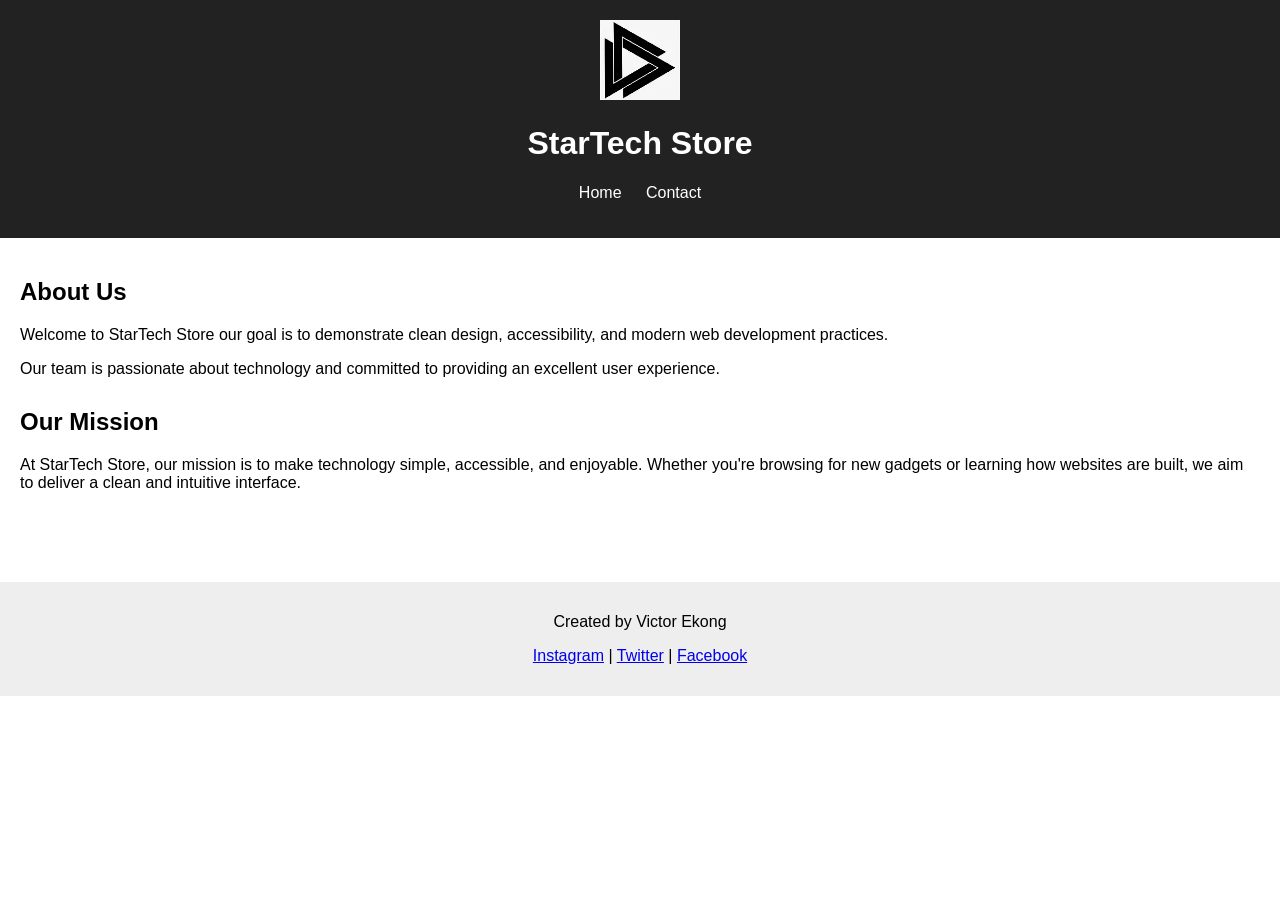
<file: index.html>
<!DOCTYPE html>
<html lang="en">
<head>
    <meta charset="UTF-8">
    <meta name="viewport" content="width=device-width, initial-scale=1.0">
    <title>Contact Us - StarTech Store</title>
    <link rel="stylesheet" href="styles/styles.css">
</head>

<body>

<header>
    <img src="images/logo.webp" alt="StarTech Store Logo" class="logo">
    <h1>StarTech Store</h1>

    <nav>
        <ul>
            <li><a href="index.html">Home</a></li>
            <li><a href="contact.html">Contact</a></li>
        </ul>
    </nav>
</header>

<main>

    <section>
        <h2>About Us</h2>
        <p>
            Welcome to StarTech Store our goal is to
            demonstrate clean design, accessibility, and modern web development practices.
        </p>
        <p>
            Our team is passionate about technology and committed to providing an excellent user
            experience.
        </p>
    </section>

    <section>
        <h2>Our Mission</h2>
        <p>
            At StarTech Store, our mission is to make technology simple, accessible, and enjoyable.
            Whether you're browsing for new gadgets or learning how websites are built, we aim to
            deliver a clean and intuitive interface.
        </p>
        
    </section>

</main>

<footer>
    <p>Created by Victor Ekong</p>
    <p>
        <a href="#">Instagram</a> |
        <a href="#">Twitter</a> |
        <a href="#">Facebook</a>
    </p>
</footer>

</body>
</html>
</file>
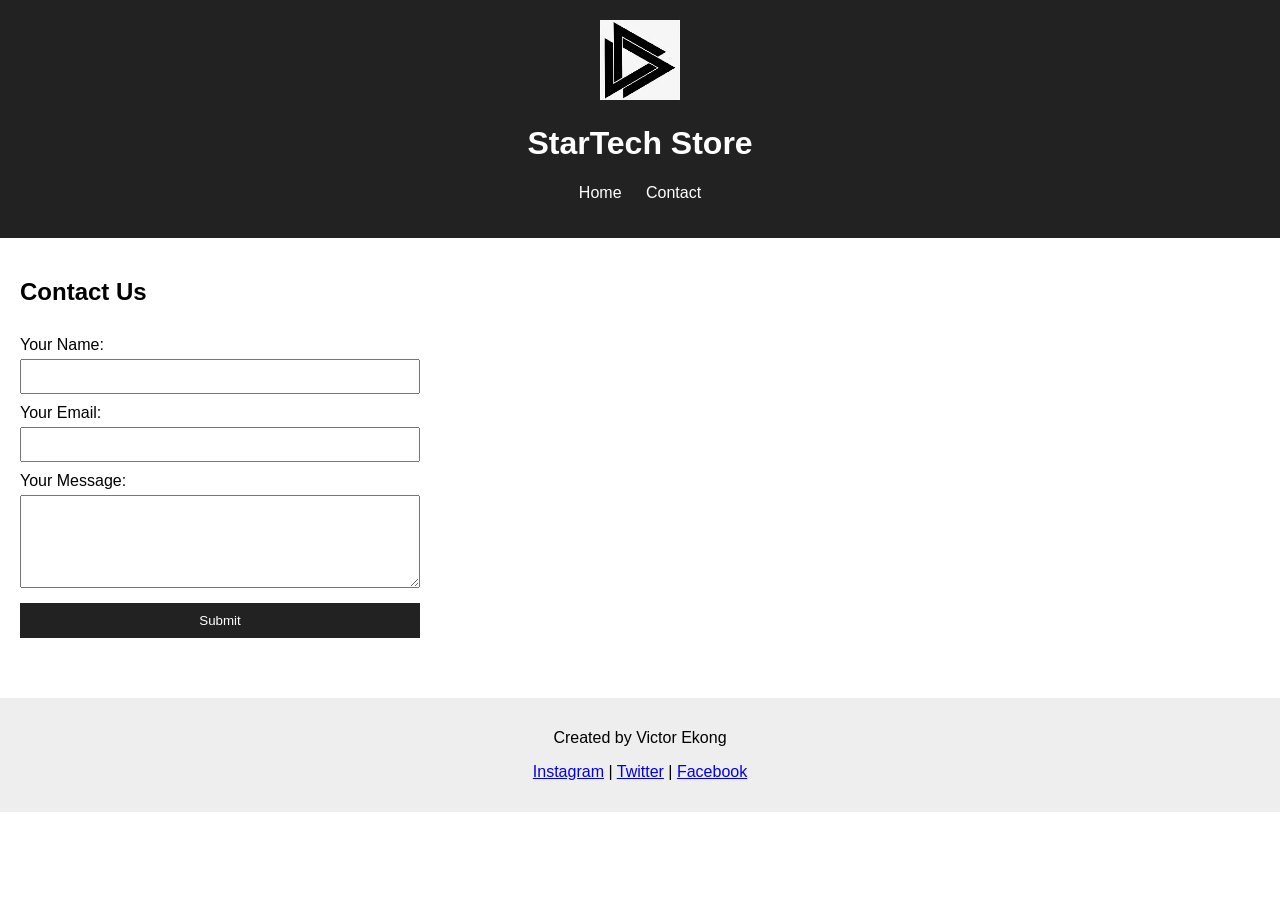
<file: Contact.html>
<!DOCTYPE html>
<html lang="en">
<head>
    <meta charset="UTF-8">
    <meta name="viewport" content="width=device-width, initial-scale=1.0">
    <title>Contact Us - StarTech Store</title>
    <link rel="stylesheet" href="styles/styles.css">
</head>

<body>

<header>
    <img src="images/logo.webp" alt="StarTech Store Logo" class="logo">
    <h1>StarTech Store</h1>

    <nav>
        <ul>
            <li><a href="index.html">Home</a></li>
            <li><a href="contact.html">Contact</a></li>
        </ul>
    </nav>
</header>

<main>

    <h2>Contact Us</h2>

    <form action="#" method="post">
        <label for="name">Your Name:</label>
        <input type="text" id="name" name="name" required>

        <label for="email">Your Email:</label>
        <input type="email" id="email" name="email" required>

        <label for="message">Your Message:</label>
        <textarea id="message" name="message" rows="5" required></textarea>

        <button type="submit">Submit</button>
    </form>

</main>

<footer>
    <p>Created by Victor Ekong</p>
    <p>
        <a href="#">Instagram</a> |
        <a href="#">Twitter</a> |
        <a href="#">Facebook</a>
    </p>
</footer>

</body>
</html>
</file>
<file: styles/styles.css>
body {
    font-family: Arial, sans-serif;
    margin: 0;
    padding: 0;
}

header {
    background-color: #222;
    color: white;
    padding: 20px;
    text-align: center;
}

.logo {
    width: 80px;
    height: auto;
}

nav ul {
    list-style: none;
    padding: 0;
}

nav ul li {
    display: inline-block;
    margin: 0 10px;
}

nav a {
    color: white;
    text-decoration: none;
}

main {
    padding: 20px;
}

section {
    margin-bottom: 30px;
}

form {
    display: flex;
    flex-direction: column;
    max-width: 400px;
}

form label {
    margin-top: 10px;
}

form input,
form textarea {
    padding: 8px;
    margin-top: 5px;
}

button {
    margin-top: 15px;
    padding: 10px;
    background-color: #222;
    color: white;
    border: none;
    cursor: pointer;
}

footer {
    background-color: #eee;
    text-align: center;
    padding: 15px;
    margin-top: 40px;
}
</file>
